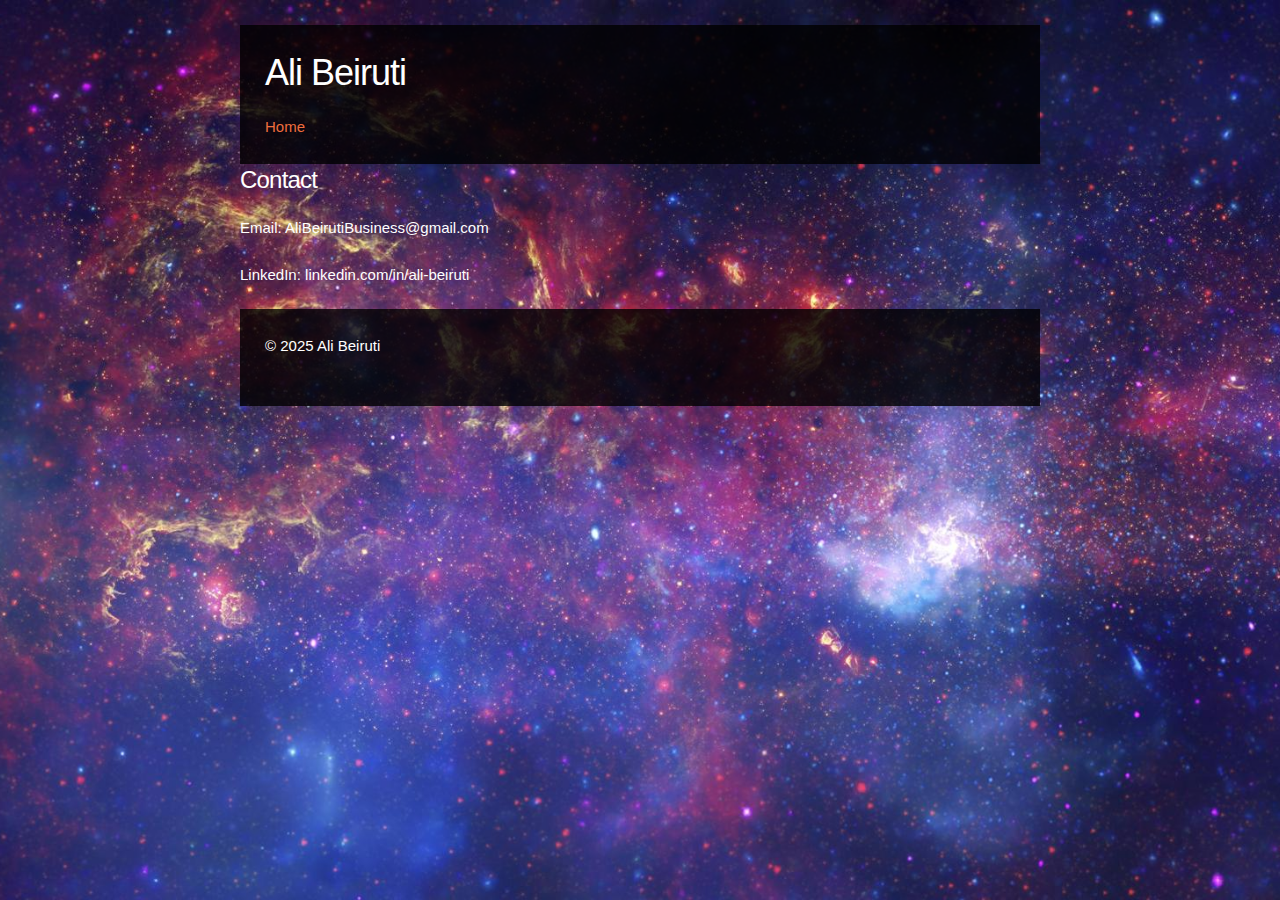
<file: contact.html>
<!DOCTYPE html>
<html>
<head>
<title>Contact | Ali Beiruti</title>
<link rel="stylesheet" href="style.css">
</head>
<body>
<header class="site-header">
  <div class="brand"><h1>Ali Beiruti</h1></div>
  <nav><a href="index.html">Home</a></nav>
</header>
<section class="panel">
<h3>Contact</h3>
<p>Email: AliBeirutiBusiness@gmail.com</p>
<p>LinkedIn: linkedin.com/in/ali-beiruti</p>
</section>
<footer><p>© 2025 Ali Beiruti</p></footer>
</body>
</html>
</file>
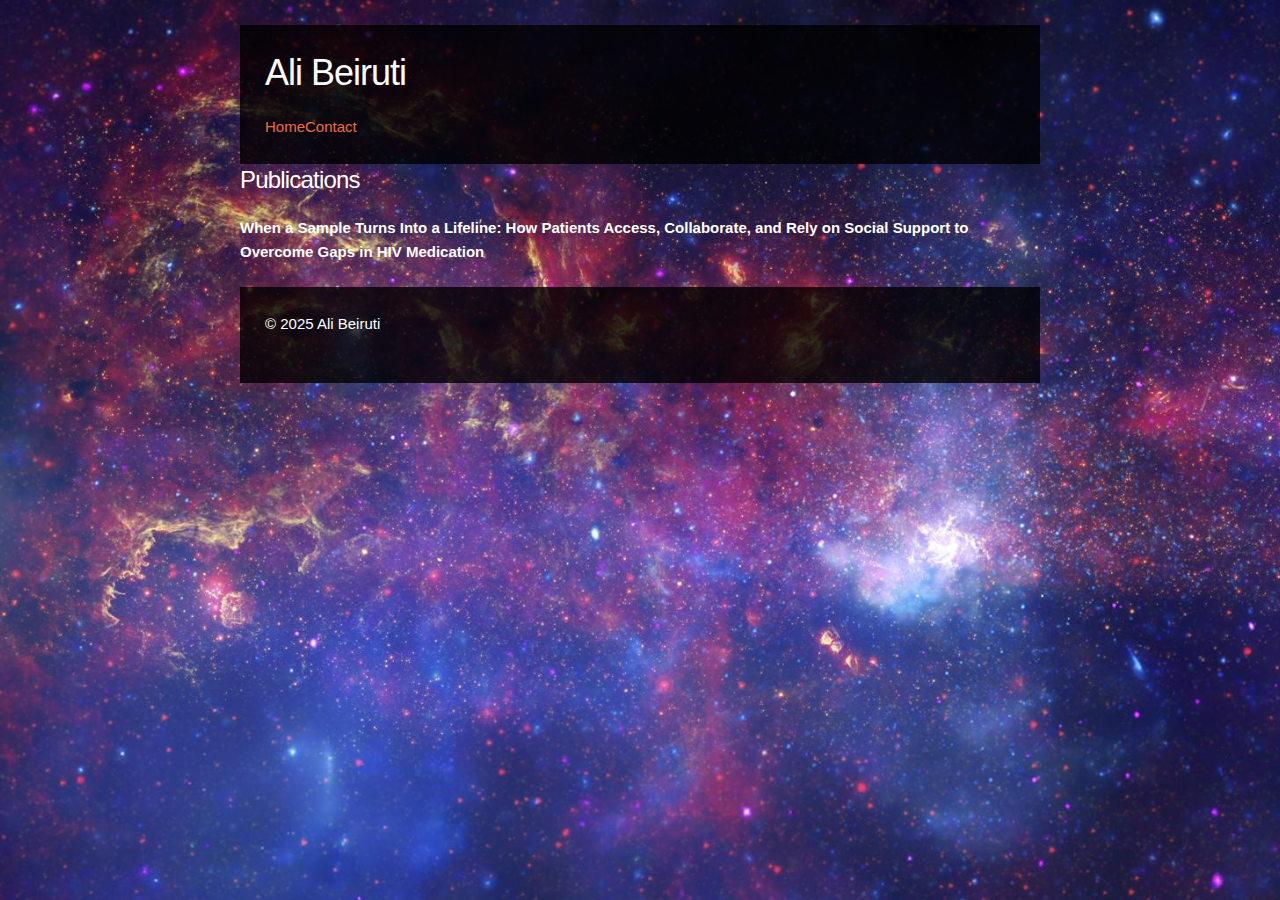
<file: publications.html>
<!DOCTYPE html>
<html>
<head>
<title>Publications | Ali Beiruti</title>
<link rel="stylesheet" href="style.css">
</head>
<body>
<header class="site-header">
  <div class="brand"><h1>Ali Beiruti</h1></div>
  <nav><a href="index.html">Home</a><a href="contact.html">Contact</a></nav>
</header>
<section class="panel">
<h3>Publications</h3>
<p>
<strong>When a Sample Turns Into a Lifeline: How Patients Access, Collaborate, and Rely on Social Support to Overcome Gaps in HIV Medication</strong>
</p>
</section>
<footer><p>© 2025 Ali Beiruti</p></footer>
</body>
</html>
</file>
<file: style.css>
/**
 * Typography & Text styles
 */

/* html is set to 62.5% so that all the REM measurements are based on 10px sizing. So basically 1.5rem = 15px */
html {
  font-size: 62.5%;
}
body {
  font-size: 1.5em; /* currently ems cause chrome bug misinterpreting rems on body element */
  line-height: 1.6;
  font-weight: 400;
  font-family: "Roboto", "HelveticaNeue", "Helvetica Neue", Helvetica, Arial, sans-serif;
  color: #FFFFFF;
}

/**
 * Links
 */
a {
  font-weight: normal;
  text-decoration: none; 
  color:#EF6D3D;
}
a:focus {
  outline: thin dotted;
}

small {
  font-size: 75%;
}

/**
 * Headings
 */
h1,
h2,
h3,
h4,
h5,
h6 {
  line-height: 1;
  text-rendering: optimizeLegibility; /*  voodoo to enable ligatures and kerning | https://developer.mozilla.org/en-US/docs/CSS/text-rendering */
  margin-top: 0;
  margin-bottom: 2rem;
  font-weight: 300;
}
h1 { font-size: 3.6rem; line-height: 1.25; letter-spacing: -.1rem; }
h2 { font-size: 3.0rem; line-height: 1.3;  letter-spacing: -.1rem; }
h3 { font-size: 2.4rem; line-height: 1.35; letter-spacing: -.08rem; }
h4 { font-size: 1.8rem; line-height: 1.5;  letter-spacing: -.05rem; }
h5 { font-size: 1.5rem; line-height: 1.6;  letter-spacing: 0; }
h6 { font-size: 1.4rem; line-height: 1.6;  letter-spacing: 0; }

/**
 * Paragraphs
 */
p {
  margin: 0 auto 1.5em auto; /* bottom margin for paragraphs */
}
p + p {

}

/**
 * Quotes & Blockquotes
 */
q {
  quotes: '\00201C' '\00201D';
}
q:before {
  content: open-quote;
}
q:after {
  content: close-quote;
}

blockquote {
  /*background-color: #F8F8F8;*/
  border-left: 2px solid #AFC0D2;
  margin: 1.6em 10%;
  padding: .75em 1em;
  font-size:1.8rem;
}
blockquote p:last-child {
  margin-bottom: 0;  
}

/**
 * Layout styles
 */

/* Full size background image */
html, #container, .inner { background-color:transparent;}
html {
  background:url(background.jpg) center center no-repeat fixed;
  background-size:cover;
}
body {
  max-width:800px;
  margin:25px auto;
}
header, #content, footer { 
  background: rgba(0,0,0,.8); 
  padding:25px;
  color:#FFFFFF; 
}
iframe {
  max-width:100%;
}

/* Menu Links */
ul.main-menu {
  margin: 0;
  padding: 0;
  display: flex;
  flex-wrap: wrap;
  justify-content: left;
  list-style: none;
}
ul.main-menu li a {
  margin-right:20px;
  font-size:2.0rem;
  border-bottom: solid transparent 3px;
  color:#cfd2da;
}
ul.main-menu li a:hover {
  color:#FFFFFF;
}
ul.main-menu li a.active {
  color:#FFFFFF;
  border-bottom-color:#EF6D3D;
}

/* Utility classes */
.hide {
  display:none;
}
.show {
  display:block;
}
</file>
